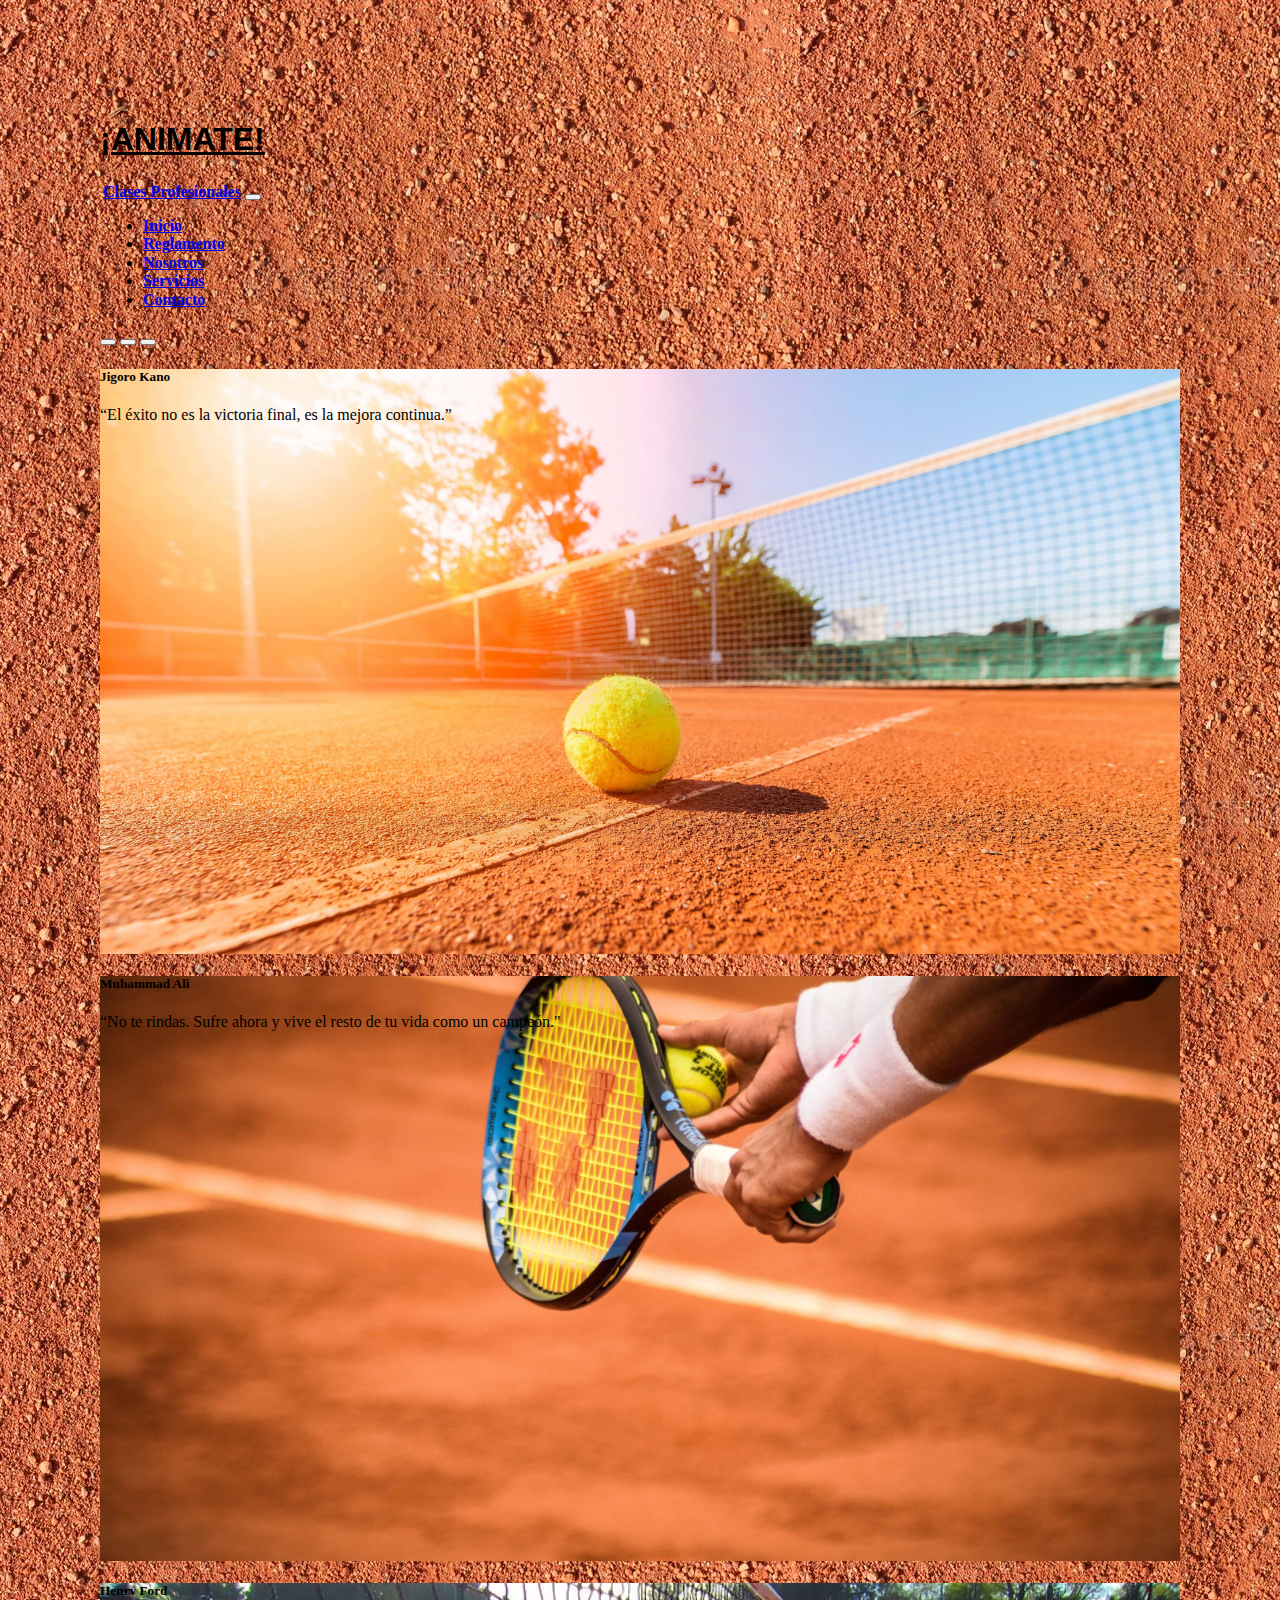
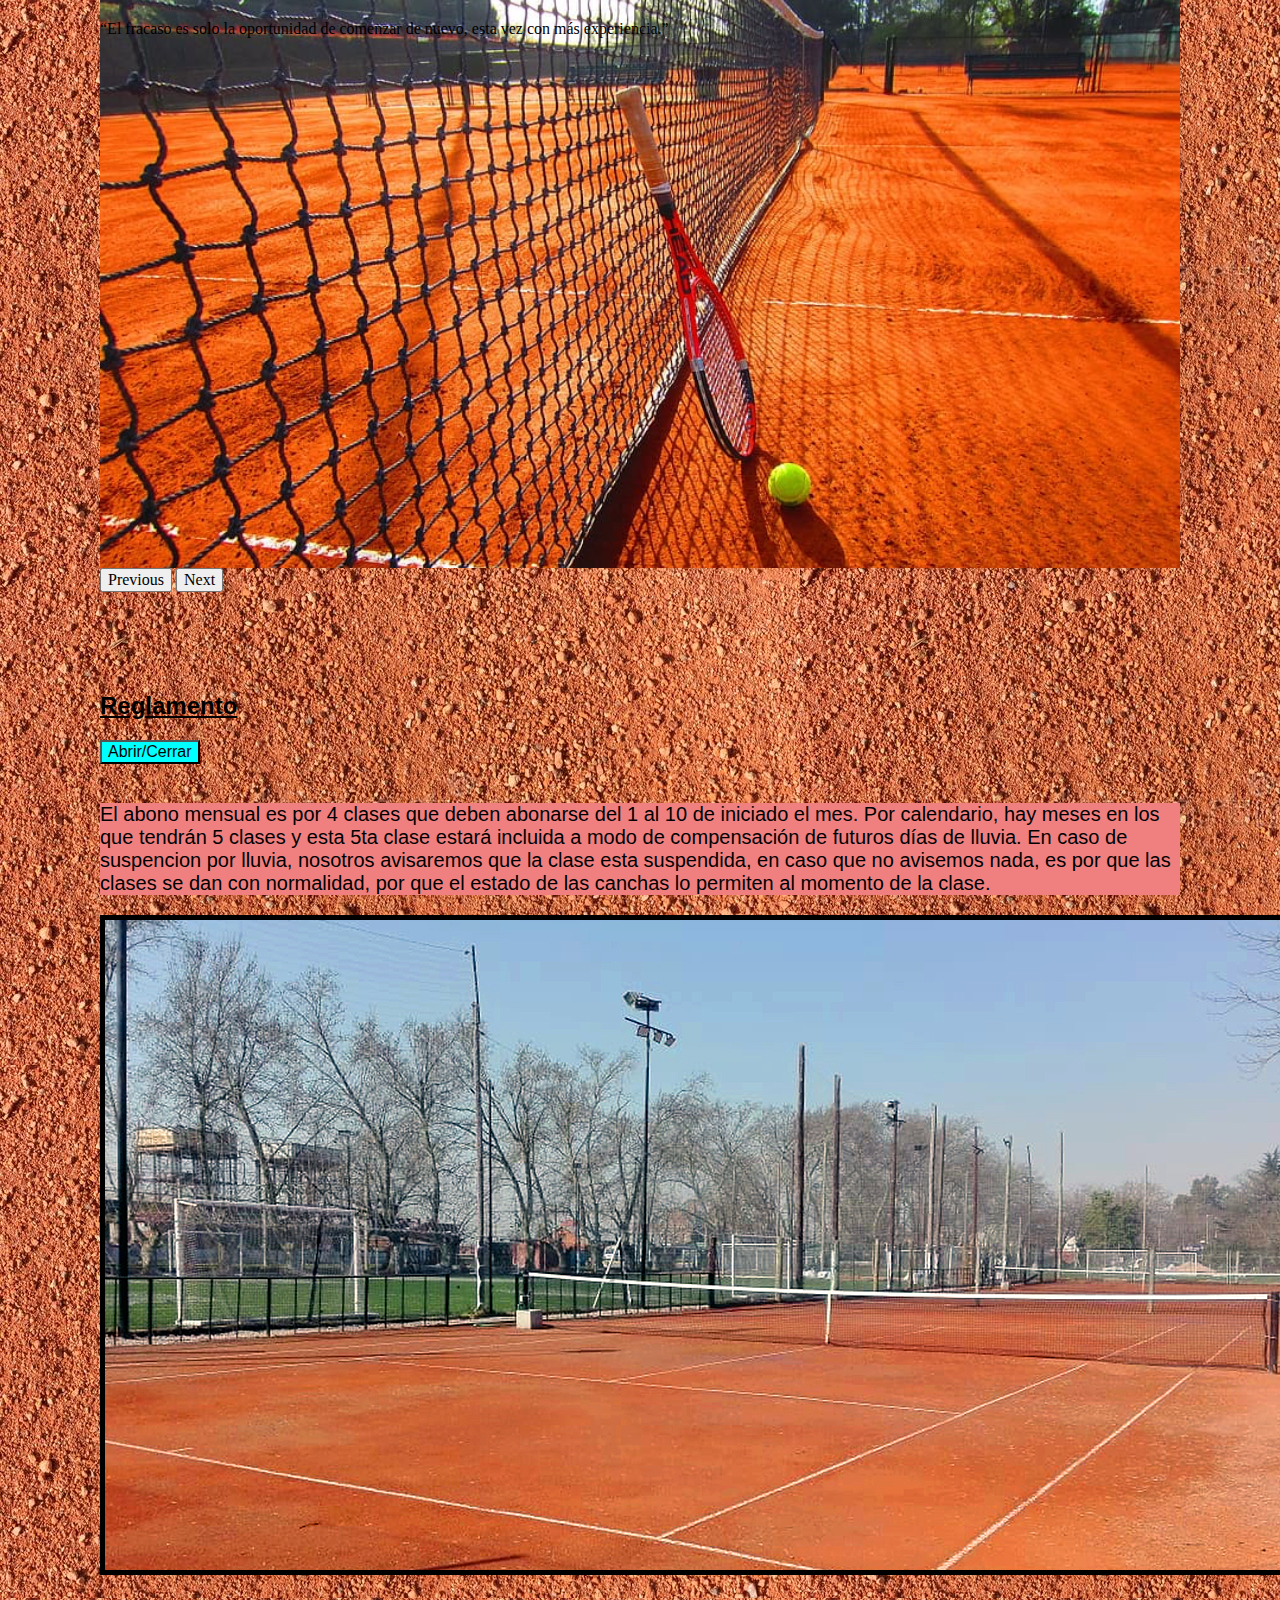
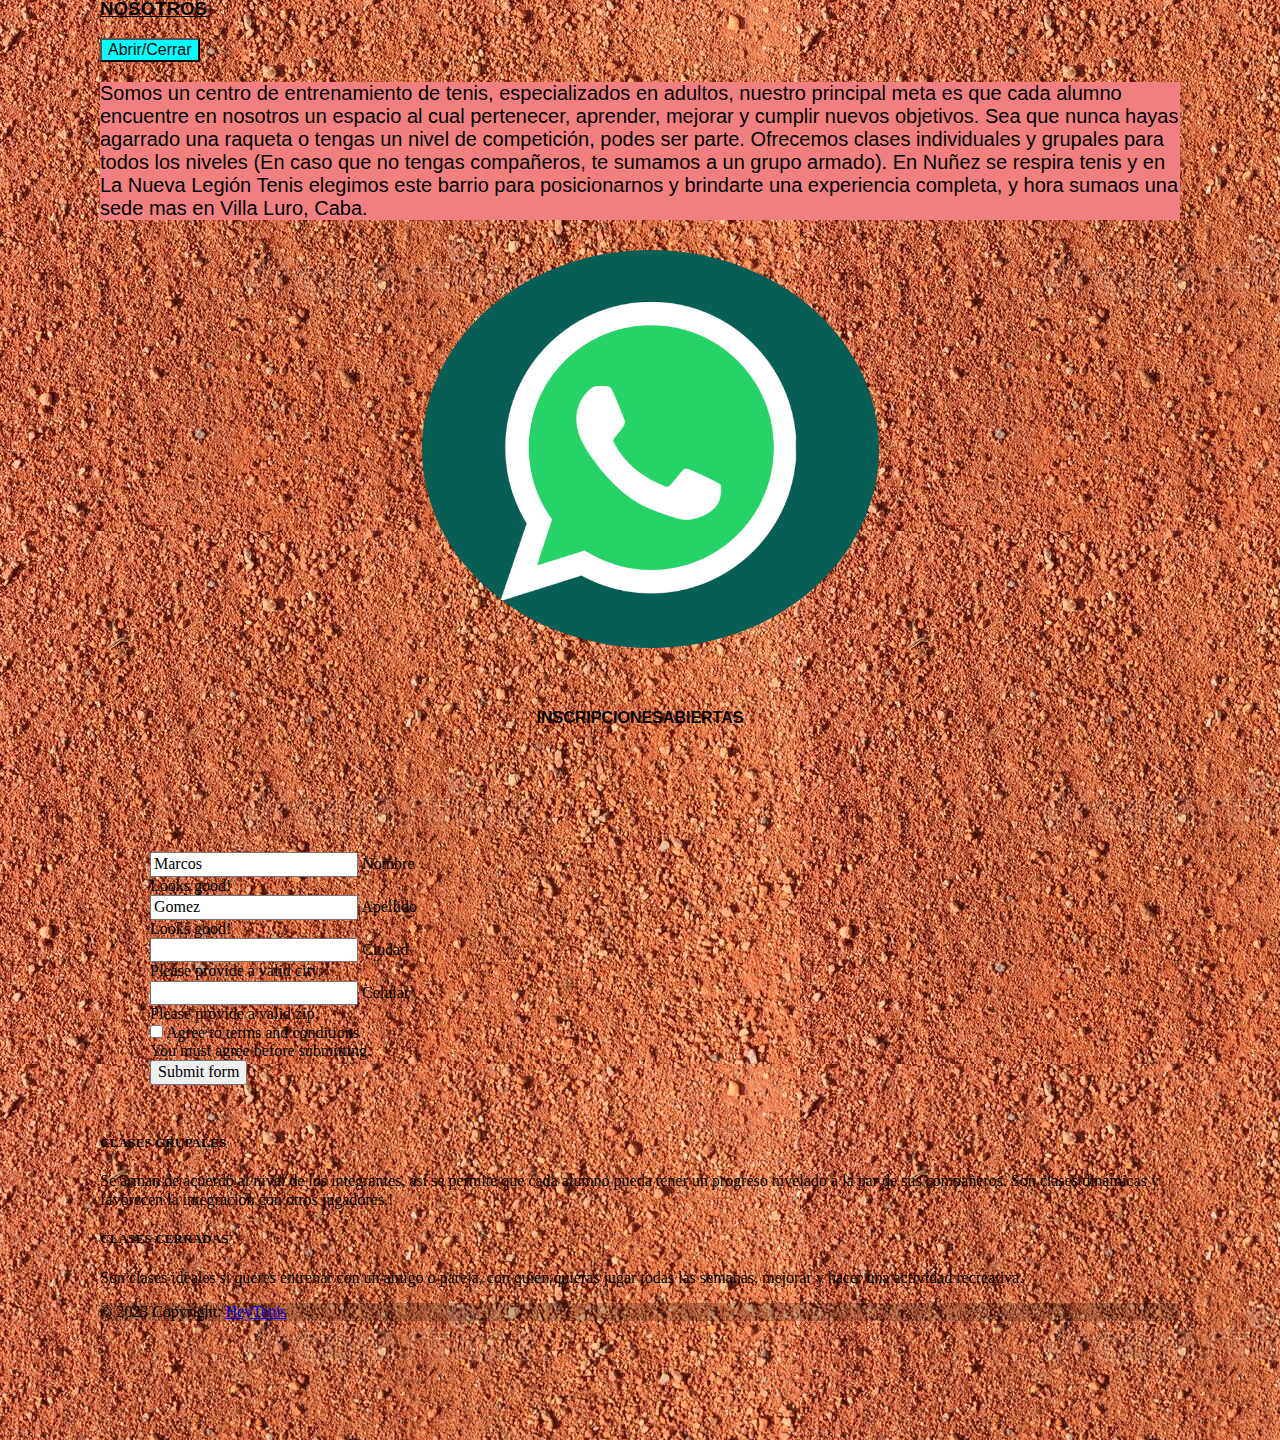
<file: index.html>
<!DOCTYPE html>
<html lang="en">
<head>
  <meta charset="UTF-8">
  <meta http-equiv="X-UA-Compatible" content="IE=edge">
  <meta name="viewport" content="width=device-width, initial-scale=1.0">
  <title>HeyTenis</title>
  <link rel="stylesheet" href="/css/styles.css">
  <link href="https://cdn.jsdelivr.net/npm/bootstrap@5.3.0-alpha3/dist/css/bootstrap.min.css" rel="stylesheet" integrity="sha384-KK94CHFLLe+nY2dmCWGMq91rCGa5gtU4mk92HdvYe+M/SXH301p5ILy+dN9+nJOZ" crossorigin="anonymous">
  <link rel="stylesheet" href="css/normalize.css">
</head>
<body>
  <h1 id="inicio">¡ANIMATE!</h1>
  
        <nav class="navbar navbar-expand-lg navbar-light bg-info fixed-top"
         id="navegacion">
          <div class="container">
            <a class="navbar-brand" href="#">Clases Profesionales</a>
            <button class="navbar-toggler" type="button" data-bs-toggle="collapse" data-bs-target="#navbarResponsive" aria-controls="navbarResponsive" aria-expanded="false" aria-label="Toggle navigation">
              <span class="navbar-toggler-icon"></span>
            </button>
            <div class="collapse navbar-collapse" id="navbarResponsive">
              <ul class="navbar-nav ms-auto">
                <li class="nav-item active">
                  <a class="nav-link" href="#inicio">Inicio</a>
                </li>
                
                <li class="nav-item">
                  <a class="nav-link" href="#reglamento1">Reglamento</a>
                </li>
                <li class="nav-item">
                  <a class="nav-link" href="#nosotros1">Nosotros</a>
                </li>
                <li class="nav-item">
                  <a class="nav-link" href="servicios.html" target="_blank">Servicios</a>
                </li>
                <li class="nav-item">
                  <a class="nav-link" href="#contacto">Contacto</a>
                </li>
              </ul>
            </div>
          </div>
        </nav>

<header>
<!--####### INICIO DEL CARROUSEL #######-->
  <div id="carouselExampleCaptions" class="carousel slide" data-bs-ride="carousel">
    <div class="carousel-indicators">
      <button type="button" data-bs-target="#carouselExampleCaptions" data-bs-slide-to="0" class="active" aria-current="true" aria-label="Slide 1"></button>
      <button type="button" data-bs-target="#carouselExampleCaptions" data-bs-slide-to="1" aria-label="Slide 2"></button>
      <button type="button" data-bs-target="#carouselExampleCaptions" data-bs-slide-to="2" aria-label="Slide 3"></button>
    </div>
    <div class="carousel-inner">
      <div class="carousel-item active" style="background-image: url('/imagenes/315510-tennis-wallpaper.jpg')">
        <div class="carousel-caption">
          <h5>Jigoro Kano</h5>
          <p>“El éxito no es la victoria final, es la mejora continua.”</p>
        </div>
      </div>
      <div class="carousel-item" style="background-image: url('/imagenes/paris-sportif-tennis.jpg')">
        <div class="carousel-caption">
          <h5>Muhammad Ali</h5>
          <p>“No te rindas. Sufre ahora y vive el resto de tu vida como un campeón."</p>
        </div>
      </div>
      <div class="carousel-item" style="background-image: url('/imagenes/tennis-sport-tennis-ball.jpg')">
        <div class="carousel-caption">
          <h5>Henry Ford</h5>
          <p>“El fracaso es solo la oportunidad de comenzar de nuevo, esta vez con más experiencia.”</p>
        </div>
      </div>
    </div>
    <button class="carousel-control-prev" type="button" data-bs-target="#carouselExampleCaptions" data-bs-slide="prev">
      <span class="carousel-control-prev-icon" aria-hidden="true"></span>
      <span class="visually-hidden">Previous</span>
    </button>
    <button class="carousel-control-next" type="button" data-bs-target="#carouselExampleCaptions" data-bs-slide="next">
      <span class="carousel-control-next-icon" aria-hidden="true"></span>
      <span class="visually-hidden">Next</span>
    </button>
  </div>
</header>
  </div>
</section>
<!--####### FIN DEL CARROUSEL #######-->
<h2 id="reglamento1">Reglamento</h2>
<div>
  <button onclick="toggleDiv('div1')" class="cajitaqueabre">Abrir/Cerrar</button>
  <div id="div1" class="content">
    <br>
    <p class="lead" id="reglamento">
  El abono mensual es por 4 clases que deben abonarse del 1 al 10 de iniciado el mes. Por calendario, hay meses en los que tendrán 5 clases y esta 5ta clase estará incluida a modo de compensación de futuros días de lluvia. En caso de suspencion por lluvia, nosotros avisaremos que la clase esta suspendida, en caso que no avisemos nada, es por que las clases se dan con normalidad, por que el estado de las canchas lo permiten al momento de la clase.
    </p>
  </div>
</div>
  <img src="/imagenes/header_tennis2.jpg" class="rounded mx-auto d-block" alt="cachas de teis" id="canchadetenis">
<br>
<h3 id="nosotros1">NOSOTROS</h3>
<div>
  <button onclick="toggleDiv('div2')" class="cajitaqueabre">Abrir/Cerrar</button>
  <div id="div2" class="content">
    <p><p class="lead" id="nosotros">
Somos un centro de entrenamiento de tenis, especializados en adultos, nuestro principal meta es que cada alumno encuentre en nosotros un espacio al cual pertenecer, aprender, mejorar y cumplir  nuevos objetivos.

 Sea que nunca hayas agarrado una raqueta o tengas un nivel de competición, podes ser parte.  Ofrecemos clases individuales y grupales para todos los niveles (En caso que no tengas compañeros, te sumamos a un grupo armado).
 
 En Nuñez se respira tenis y en La Nueva Legión Tenis elegimos este barrio para posicionarnos y brindarte una experiencia completa, y hora sumaos una sede mas en Villa Luro, Caba.
</div>
 <div class="caja">
  <a href="/imagenes/no-tienes-wasap.jpg" target="_blank" rel="noopener noreferrer"><img src="/imagenes/Captura de pantalla 2023-05-11 020724.png" alt="whatsapp" id="contacto"></a>
</div>
<h4>INSCRIPCIONES<span class="badge bg-success">ABIERTAS</span></h4>
<span></span>
<form class="row g-3 needs-validation bg-info"  novalidate>
  <div class="col-md-4">
    <div class="form-outline">
      <input type="text" class="form-control" id="validationCustom01" value="Marcos" required />
      <label for="validationCustom01" class="form-label">Nombre</label>
      <div class="valid-feedback">Looks good!</div>
    </div>
  </div>
  <div class="col-md-4">
    <div class="form-outline">
      <input type="text" class="form-control" id="validationCustom02" value="Gomez" required />
      <label for="validationCustom02" class="form-label">Apellido</label>
      <div class="valid-feedback">Looks good!</div>
    </div>
  </div>
  <div class="col-md-4">
  </div>
  <div class="col-md-4">
    <div class="form-outline">
      <input type="text" class="form-control" id="validationCustom03" required />
      <label for="validationCustom03" class="form-label">Ciudad</label>
      <div class="invalid-feedback">Please provide a valid city.</div>
    </div>
  </div>
  <div class="col-md-4">
    <div class="form-outline">
      <input type="number" class="form-control" id="validationCustom05" required />
      <label for="validationCustom05" class="form-label">Celular</label>
      <div class="invalid-feedback">Please provide a valid zip.</div>
    </div>
  </div>
  <div class="col-12">
    <div class="form-check">
      <input class="form-check-input" type="checkbox" value="" id="invalidCheck" required />
      <label class="form-check-label" for="invalidCheck">Agree to terms and conditions</label>
      <div class="invalid-feedback">You must agree before submitting.</div>
    </div>
  </div>
  <div class="col-12">
    <button class="btn btn-primary" type="submit">Submit form</button>
  </div>
</form>

<footer class="bg-info text-center text-lg-start" >

  <div class="container p-4">
  
    <div class="row">
   
      <div class="col-lg-6 col-md-12 mb-4 mb-md-0">
        <h5 class="text-uppercase">CLASES GRUPALES</h5>

        <p>
          Se arman de acuerdo al nivel de los integrantes, así se permite que cada alumno pueda tener un progreso nivelado a la par de sus compañeros. Son clases dinámicas y favorecen la integración con otros jugadores.!
        </p>
      </div>
      <div class="col-lg-6 col-md-12 mb-4 mb-md-0">
        <h5 class="text-uppercase">CLASES CERRADAS</h5>

        <p>
          Son clases ideales si queres entrenar con un amigo o pareja, con quien quieras jugar todas las semanas, mejorar y hacer una actividad recreativa.
        </p>
      </div>
    </div>
  </div>
  <div class="text-center p-3" style="background-color: rgba(0, 0, 0, 0.2);">
    © 2023 Copyright:
    <a class="text-dark" href="#">HeyTenis</a>
  </div>
</footer>
    <script src="https://cdn.jsdelivr.net/npm/bootstrap@5.3.0-alpha3/dist/js/bootstrap.bundle.min.js" integrity="sha384-ENjdO4Dr2bkBIFxQpeoTz1HIcje39Wm4jDKdf19U8gI4ddQ3GYNS7NTKfAdVQSZe" crossorigin="anonymous"></script>
| <script src="/java script/main.js" ></script>
</body>
</html>
</file>
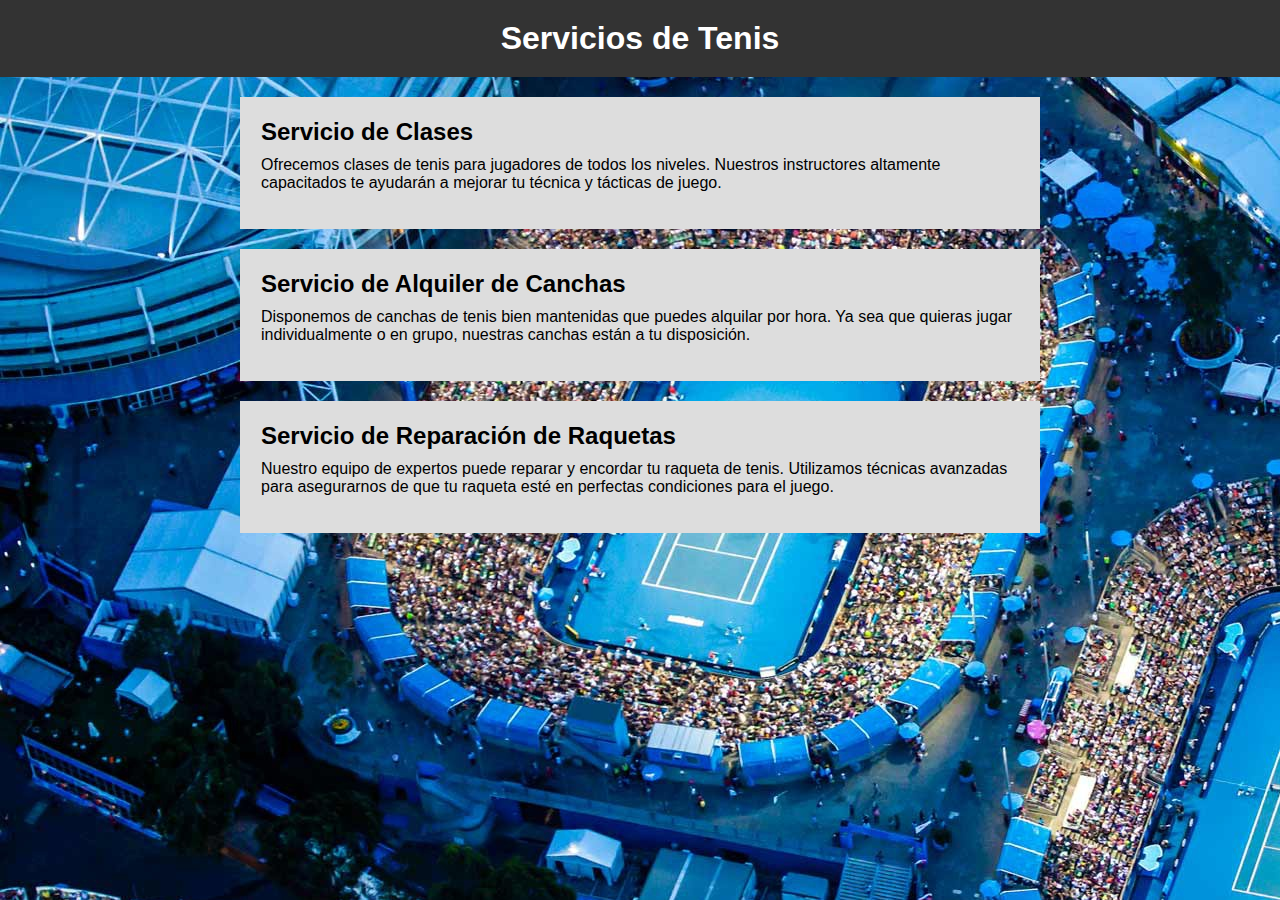
<file: servicios.html>
<!DOCTYPE html>
<html>
<head>
  <title>Servicios de Tenis</title>
  <link rel="stylesheet" href="/css/servicios.css">
</head>
<body>
  <header>
    <h1>Servicios de Tenis</h1>
  </header>
  
  <div class="container">
    <div class="service">
      <h2>Servicio de Clases</h2>
      <p>Ofrecemos clases de tenis para jugadores de todos los niveles. Nuestros instructores altamente capacitados te ayudarán a mejorar tu técnica y tácticas de juego.</p>
    </div>
    
    <div class="service">
      <h2>Servicio de Alquiler de Canchas</h2>
      <p>Disponemos de canchas de tenis bien mantenidas que puedes alquilar por hora. Ya sea que quieras jugar individualmente o en grupo, nuestras canchas están a tu disposición.</p>
    </div>
    
    <div class="service">
      <h2>Servicio de Reparación de Raquetas</h2>
      <p>Nuestro equipo de expertos puede reparar y encordar tu raqueta de tenis. Utilizamos técnicas avanzadas para asegurarnos de que tu raqueta esté en perfectas condiciones para el juego.</p>
    </div>
  </div>
</body>
</html>
</file>
<file: css/styles.css>
img .carousel-item{
  width: 400px;
  height: 400px;
  object-fit: cover;
}

body {
  background-image: url('/imagenes/textura.jpg');
  padding:100px
}

.carousel-item {
  height: 65vh;
  min-height: 350px;
  background: no-repeat center center scroll;
  -webkit-background-size: cover;
  -moz-background-size: cover;
  -o-background-size: cover;
  background-size: cover;
}

header {
  margin-bottom: 100px;
}

form {
  margin: 50px;
}
h1 {
  font-size: x-large;
  font-family: Impact, Haettenschweiler, 'Arial Narrow Bold', sans-serif;
  text-decoration: underline; 
}
h2 {
  font-family: Impact, Haettenschweiler, 'Arial Narrow Bold', sans-serif;
  text-decoration: underline; 
}
h3 {
  font-family: Impact, Haettenschweiler, 'Arial Narrow Bold', sans-serif;
  text-decoration: underline; 
}
h4 {
  margin-bottom: 100px;
  text-align: center;
  font-family: Impact, Haettenschweiler, 'Arial Narrow Bold', sans-serif; 
  padding: 25px;
}

#reglamento {
  font-size: 20px;
  font-family: Arial, Helvetica, sans-serif;
  background-color: lightcoral;
}
#nosotros{
  font-size: 20px;
  font-family: Arial, Helvetica, sans-serif;
  background-color: lightcoral;
}
.caja{
  width: 100%;
  height: 100%;
  padding: 10px;
  display: flex;
  flex-direction: column;
  justify-content: center;
  align-items: center;
}

.caja img {
  border-radius: 50%;
}

#navegacion {
  font-family: 'Times New Roman', Times, serif;
  font-weight: bold;
  padding: 3px;
}

.cajitaqueabre {
  font-family: 'Franklin Gothic Medium', 'Arial Narrow', Arial, sans-serif;
  background-color: aqua;
}

#canchadetenis {
  border: 5px solid;
}
</file>
<file: css/servicios.css>
/* Estilos para la página */
body {
    font-family: Arial, sans-serif;
    margin: 0;
    padding: 0;
    background-image: url(/imagenes/tennis-Melbourne-stadium-aerial-view-1601157-wallhere.com.jpg);
  }
  
  header {
    background-color: #333;
    color: #fff;
    padding: 20px;
    text-align: center;
  }
  
  h1 {
    margin: 0;
  }
  
  .container {
    max-width: 800px;
    margin: 0 auto;
    padding: 20px;
  }
  
  .service {
    margin-bottom: 20px;
    border: 1px solid #ddd;
    padding: 20px;
    background-color: #ddd;
  }
  
  .service h2 {
    margin: 0;
  }
  
  .service p {
    margin-top: 10px;
  }
</file>
